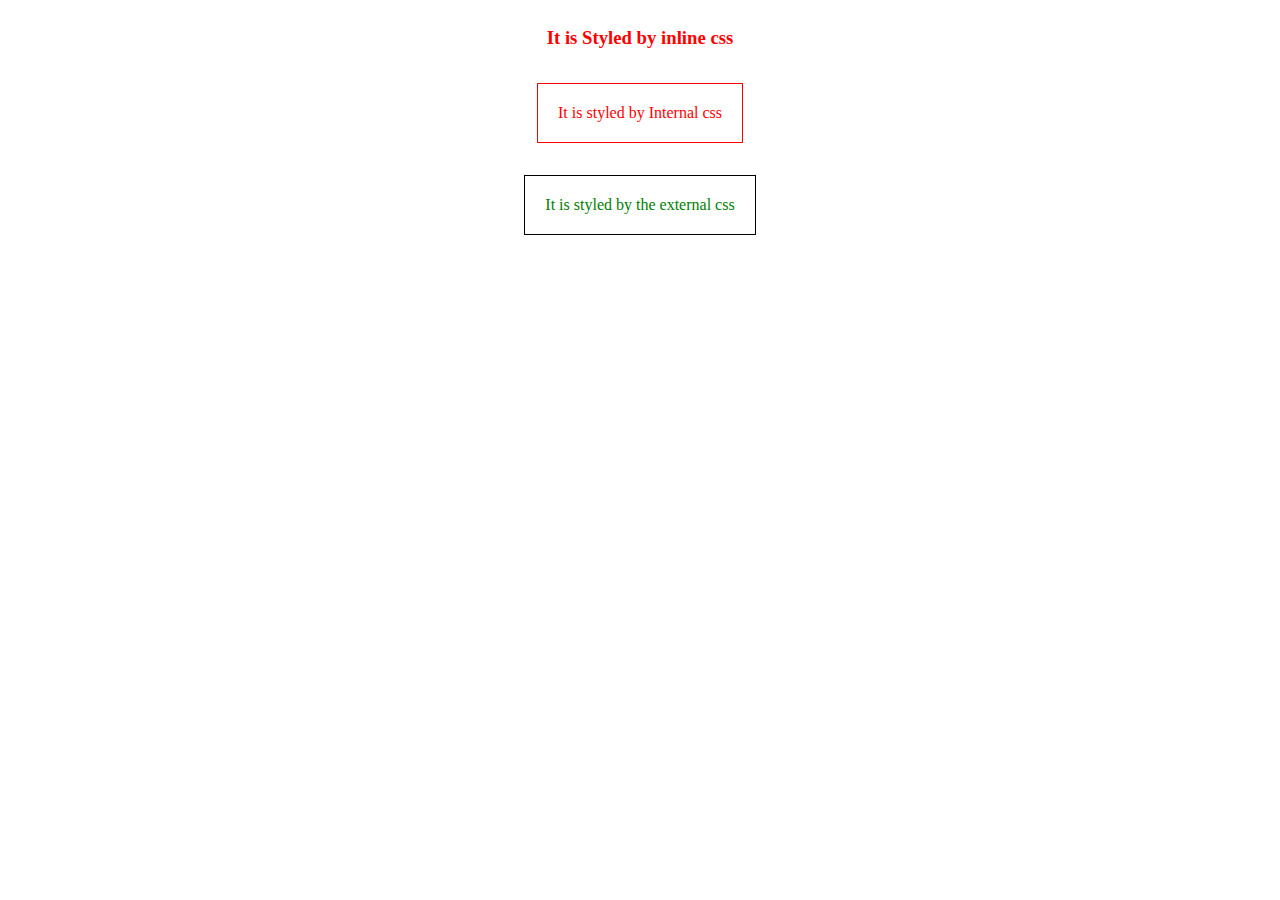
<file: exp-3/index.html>
<!DOCTYPE html>
<html lang="en">
<head>
    <meta charset="UTF-8">
    <meta http-equiv="X-UA-Compatible" content="IE=edge">
    <meta name="viewport" content="width=device-width, initial-scale=1.0">
    <title>Document</title>
    <link rel="stylesheet" href="./index.css">
    <style>
        .internal{
            display: flex;
            justify-content: center;
        }
        .internal p {
            border: 1px solid;
            color: red;
            font-family: 'Times New Roman', Times, serif;
            padding: 20px;
        }
    </style>
</head>
<body>
    <div style=" display: flex;justify-content: center;">
        <h3 style="color: red;font-family: 'Times New Roman', Times, serif;">It is Styled by inline css</h3>
    </div>
    <div class="internal">
        <p>It is styled by Internal css</p>
    </div>
    <div class="external">
        <p>
            It is styled by the external css
        </p>
    </div>
</body>
</html>
</file>
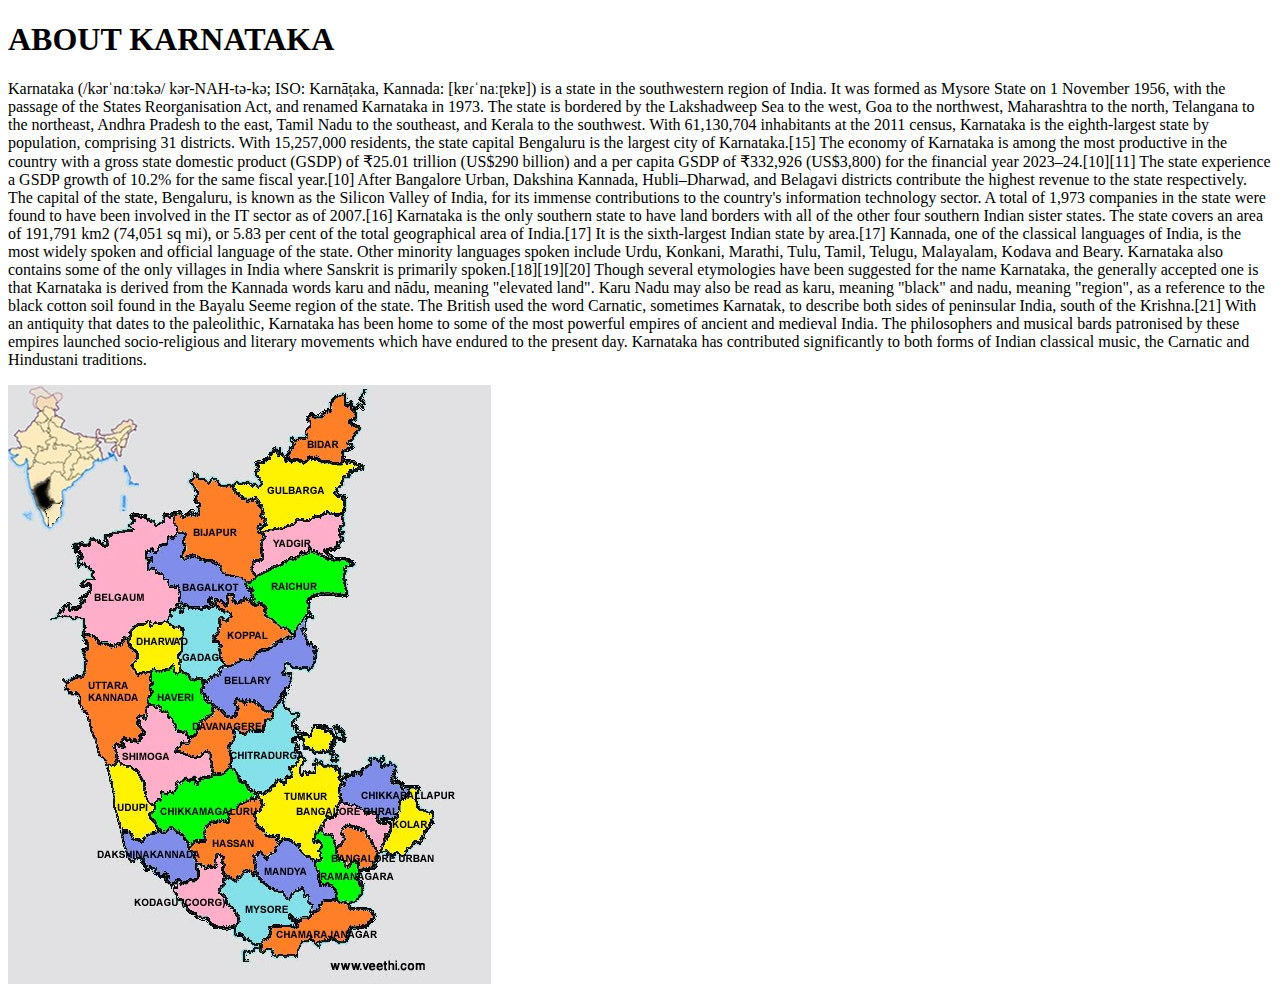
<file: Exp-1/karnataka.html>
<!DOCTYPE html>
<html lang="en">
<head>
    <meta charset="UTF-8">
    <meta name="viewport" content="width=device-width, initial-scale=1.0">
    <title>Document</title>
</head>
<body>
    <h1><b>ABOUT KARNATAKA</b></h1>
    <P>Karnataka (/kərˈnɑːtəkə/ kər-NAH-tə-kə; ISO: Karnāṭaka, Kannada: [kɐɾˈnaːʈɐkɐ]) is a state in the southwestern region of India. It was formed as Mysore State on 1 November 1956, with the passage of the States Reorganisation Act, and renamed Karnataka in 1973. The state is bordered by the Lakshadweep Sea to the west, Goa to the northwest, Maharashtra to the north, Telangana to the northeast, Andhra Pradesh to the east, Tamil Nadu to the southeast, and Kerala to the southwest. With 61,130,704 inhabitants at the 2011 census, Karnataka is the eighth-largest state by population, comprising 31 districts. With 15,257,000 residents, the state capital Bengaluru is the largest city of Karnataka.[15]

        The economy of Karnataka is among the most productive in the country with a gross state domestic product (GSDP) of ₹25.01 trillion (US$290 billion) and a per capita GSDP of ₹332,926 (US$3,800) for the financial year 2023–24.[10][11] The state experience a GSDP growth of 10.2% for the same fiscal year.[10] After Bangalore Urban, Dakshina Kannada, Hubli–Dharwad, and Belagavi districts contribute the highest revenue to the state respectively. The capital of the state, Bengaluru, is known as the Silicon Valley of India, for its immense contributions to the country's information technology sector. A total of 1,973 companies in the state were found to have been involved in the IT sector as of 2007.[16]
        
        Karnataka is the only southern state to have land borders with all of the other four southern Indian sister states. The state covers an area of 191,791 km2 (74,051 sq mi), or 5.83 per cent of the total geographical area of India.[17] It is the sixth-largest Indian state by area.[17] Kannada, one of the classical languages of India, is the most widely spoken and official language of the state. Other minority languages spoken include Urdu, Konkani, Marathi, Tulu, Tamil, Telugu, Malayalam, Kodava and Beary. Karnataka also contains some of the only villages in India where Sanskrit is primarily spoken.[18][19][20]
        
        Though several etymologies have been suggested for the name Karnataka, the generally accepted one is that Karnataka is derived from the Kannada words karu and nādu, meaning "elevated land". Karu Nadu may also be read as karu, meaning "black" and nadu, meaning "region", as a reference to the black cotton soil found in the Bayalu Seeme region of the state. The British used the word Carnatic, sometimes Karnatak, to describe both sides of peninsular India, south of the Krishna.[21] With an antiquity that dates to the paleolithic, Karnataka has been home to some of the most powerful empires of ancient and medieval India. The philosophers and musical bards patronised by these empires launched socio-religious and literary movements which have endured to the present day. Karnataka has contributed significantly to both forms of Indian classical music, the Carnatic and Hindustani traditions.</P>
    <img src="karnataka-map.jpg"/>
</body>
</html>
</file>
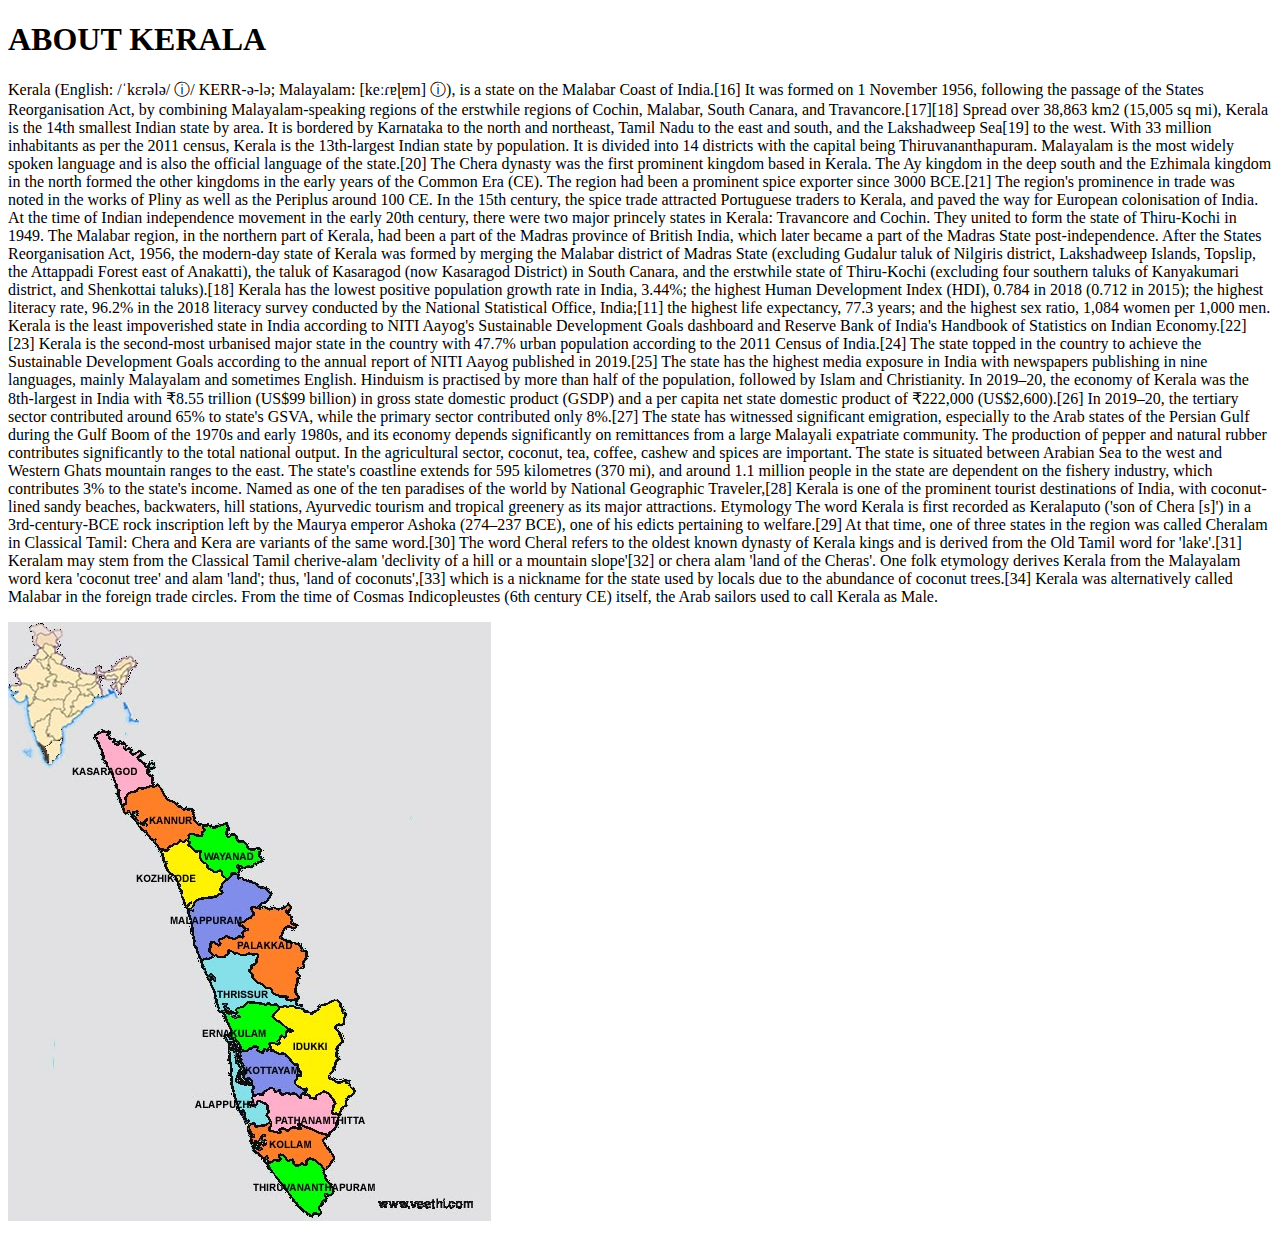
<file: Exp-1/kerala.html>
<!DOCTYPE html>
<html lang="en">
<head>
    <meta charset="UTF-8">
    <meta name="viewport" content="width=device-width, initial-scale=1.0">
    <title>Document</title>
</head>
<body>
    <h1><b>ABOUT KERALA</b></h1>
    <P>Kerala (English: /ˈkɛrələ/ ⓘ/ KERR-ə-lə; Malayalam: [keːɾɐɭɐm] ⓘ), is a state on the Malabar Coast of India.[16] It was formed on 1 November 1956, following the passage of the States Reorganisation Act, by combining Malayalam-speaking regions of the erstwhile regions of Cochin, Malabar, South Canara, and Travancore.[17][18] Spread over 38,863 km2 (15,005 sq mi), Kerala is the 14th smallest Indian state by area. It is bordered by Karnataka to the north and northeast, Tamil Nadu to the east and south, and the Lakshadweep Sea[19] to the west. With 33 million inhabitants as per the 2011 census, Kerala is the 13th-largest Indian state by population. It is divided into 14 districts with the capital being Thiruvananthapuram. Malayalam is the most widely spoken language and is also the official language of the state.[20]

        The Chera dynasty was the first prominent kingdom based in Kerala. The Ay kingdom in the deep south and the Ezhimala kingdom in the north formed the other kingdoms in the early years of the Common Era (CE). The region had been a prominent spice exporter since 3000 BCE.[21] The region's prominence in trade was noted in the works of Pliny as well as the Periplus around 100 CE. In the 15th century, the spice trade attracted Portuguese traders to Kerala, and paved the way for European colonisation of India. At the time of Indian independence movement in the early 20th century, there were two major princely states in Kerala: Travancore and Cochin. They united to form the state of Thiru-Kochi in 1949. The Malabar region, in the northern part of Kerala, had been a part of the Madras province of British India, which later became a part of the Madras State post-independence. After the States Reorganisation Act, 1956, the modern-day state of Kerala was formed by merging the Malabar district of Madras State (excluding Gudalur taluk of Nilgiris district, Lakshadweep Islands, Topslip, the Attappadi Forest east of Anakatti), the taluk of Kasaragod (now Kasaragod District) in South Canara, and the erstwhile state of Thiru-Kochi (excluding four southern taluks of Kanyakumari district, and Shenkottai taluks).[18]
        
        Kerala has the lowest positive population growth rate in India, 3.44%; the highest Human Development Index (HDI), 0.784 in 2018 (0.712 in 2015); the highest literacy rate, 96.2% in the 2018 literacy survey conducted by the National Statistical Office, India;[11] the highest life expectancy, 77.3 years; and the highest sex ratio, 1,084 women per 1,000 men. Kerala is the least impoverished state in India according to NITI Aayog's Sustainable Development Goals dashboard and Reserve Bank of India's Handbook of Statistics on Indian Economy.[22][23] Kerala is the second-most urbanised major state in the country with 47.7% urban population according to the 2011 Census of India.[24] The state topped in the country to achieve the Sustainable Development Goals according to the annual report of NITI Aayog published in 2019.[25] The state has the highest media exposure in India with newspapers publishing in nine languages, mainly Malayalam and sometimes English. Hinduism is practised by more than half of the population, followed by Islam and Christianity.
        
        In 2019–20, the economy of Kerala was the 8th-largest in India with ₹8.55 trillion (US$99 billion) in gross state domestic product (GSDP) and a per capita net state domestic product of ₹222,000 (US$2,600).[26] In 2019–20, the tertiary sector contributed around 65% to state's GSVA, while the primary sector contributed only 8%.[27] The state has witnessed significant emigration, especially to the Arab states of the Persian Gulf during the Gulf Boom of the 1970s and early 1980s, and its economy depends significantly on remittances from a large Malayali expatriate community. The production of pepper and natural rubber contributes significantly to the total national output. In the agricultural sector, coconut, tea, coffee, cashew and spices are important. The state is situated between Arabian Sea to the west and Western Ghats mountain ranges to the east. The state's coastline extends for 595 kilometres (370 mi), and around 1.1 million people in the state are dependent on the fishery industry, which contributes 3% to the state's income. Named as one of the ten paradises of the world by National Geographic Traveler,[28] Kerala is one of the prominent tourist destinations of India, with coconut-lined sandy beaches, backwaters, hill stations, Ayurvedic tourism and tropical greenery as its major attractions.
        
        Etymology
        The word Kerala is first recorded as Keralaputo ('son of Chera [s]') in a 3rd-century-BCE rock inscription left by the Maurya emperor Ashoka (274–237 BCE), one of his edicts pertaining to welfare.[29] At that time, one of three states in the region was called Cheralam in Classical Tamil: Chera and Kera are variants of the same word.[30] The word Cheral refers to the oldest known dynasty of Kerala kings and is derived from the Old Tamil word for 'lake'.[31] Keralam may stem from the Classical Tamil cherive-alam 'declivity of a hill or a mountain slope'[32] or chera alam 'land of the Cheras'. One folk etymology derives Kerala from the Malayalam word kera 'coconut tree' and alam 'land'; thus, 'land of coconuts',[33] which is a nickname for the state used by locals due to the abundance of coconut trees.[34] Kerala was alternatively called Malabar in the foreign trade circles. From the time of Cosmas Indicopleustes (6th century CE) itself, the Arab sailors used to call Kerala as Male.</P>
    <img src="kerala-map.jpg"/>
</body>
</html>
</file>
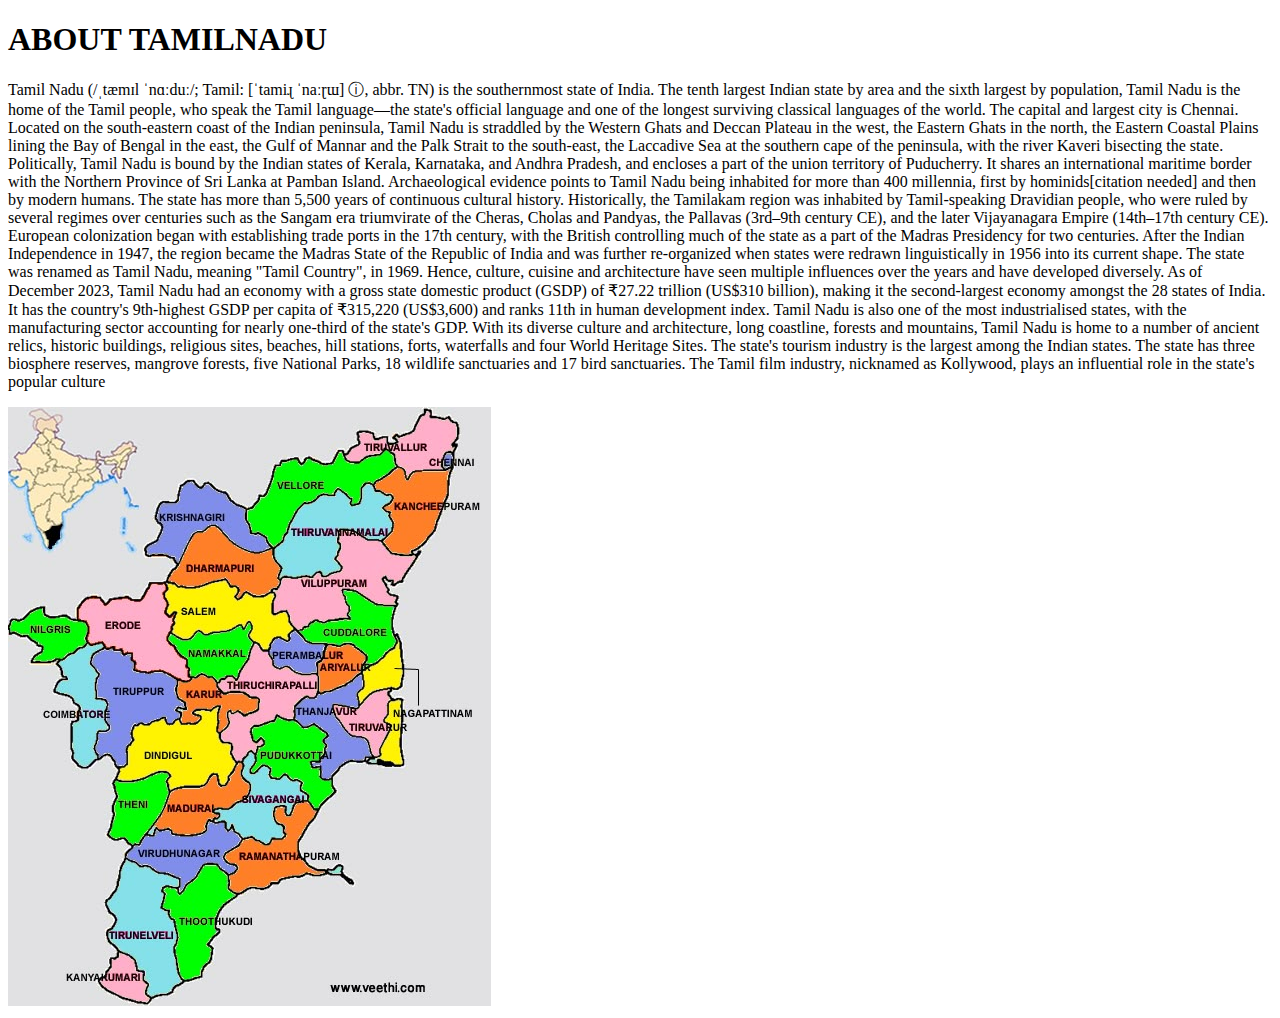
<file: Exp-1/Tamilnadu.html>
<!DOCTYPE html>
<html lang="en">
<head>
    <meta charset="UTF-8">
    <meta name="viewport" content="width=device-width, initial-scale=1.0">
    <title>Document</title>
</head>
<body>
    <h1><b>ABOUT TAMILNADU</b></h1>
    <P> Tamil Nadu (/ˌtæmɪl ˈnɑːduː/; Tamil: [ˈtamiɻ ˈnaːɽɯ] ⓘ, abbr. TN) is the southernmost state of India. The tenth largest Indian state by area and the sixth largest by population, Tamil Nadu is the home of the Tamil people, who speak the Tamil language—the state's official language and one of the longest surviving classical languages of the world. The capital and largest city is Chennai.

        Located on the south-eastern coast of the Indian peninsula, Tamil Nadu is straddled by the Western Ghats and Deccan Plateau in the west, the Eastern Ghats in the north, the Eastern Coastal Plains lining the Bay of Bengal in the east, the Gulf of Mannar and the Palk Strait to the south-east, the Laccadive Sea at the southern cape of the peninsula, with the river Kaveri bisecting the state. Politically, Tamil Nadu is bound by the Indian states of Kerala, Karnataka, and Andhra Pradesh, and encloses a part of the union territory of Puducherry. It shares an international maritime border with the Northern Province of Sri Lanka at Pamban Island.
        
        Archaeological evidence points to Tamil Nadu being inhabited for more than 400 millennia, first by hominids[citation needed] and then by modern humans. The state has more than 5,500 years of continuous cultural history. Historically, the Tamilakam region was inhabited by Tamil-speaking Dravidian people, who were ruled by several regimes over centuries such as the Sangam era triumvirate of the Cheras, Cholas and Pandyas, the Pallavas (3rd–9th century CE), and the later Vijayanagara Empire (14th–17th century CE). European colonization began with establishing trade ports in the 17th century, with the British controlling much of the state as a part of the Madras Presidency for two centuries. After the Indian Independence in 1947, the region became the Madras State of the Republic of India and was further re-organized when states were redrawn linguistically in 1956 into its current shape. The state was renamed as Tamil Nadu, meaning "Tamil Country", in 1969. Hence, culture, cuisine and architecture have seen multiple influences over the years and have developed diversely.
        
        As of December 2023, Tamil Nadu had an economy with a gross state domestic product (GSDP) of ₹27.22 trillion (US$310 billion), making it the second-largest economy amongst the 28 states of India. It has the country's 9th-highest GSDP per capita of ₹315,220 (US$3,600) and ranks 11th in human development index. Tamil Nadu is also one of the most industrialised states, with the manufacturing sector accounting for nearly one-third of the state's GDP. With its diverse culture and architecture, long coastline, forests and mountains, Tamil Nadu is home to a number of ancient relics, historic buildings, religious sites, beaches, hill stations, forts, waterfalls and four World Heritage Sites. The state's tourism industry is the largest among the Indian states. The state has three biosphere reserves, mangrove forests, five National Parks, 18 wildlife sanctuaries and 17 bird sanctuaries. The Tamil film industry, nicknamed as Kollywood, plays an influential role in the state's popular culture</P>
    <img src="tamilnadu-map.jpg"/>
    </body>
</html>
</file>
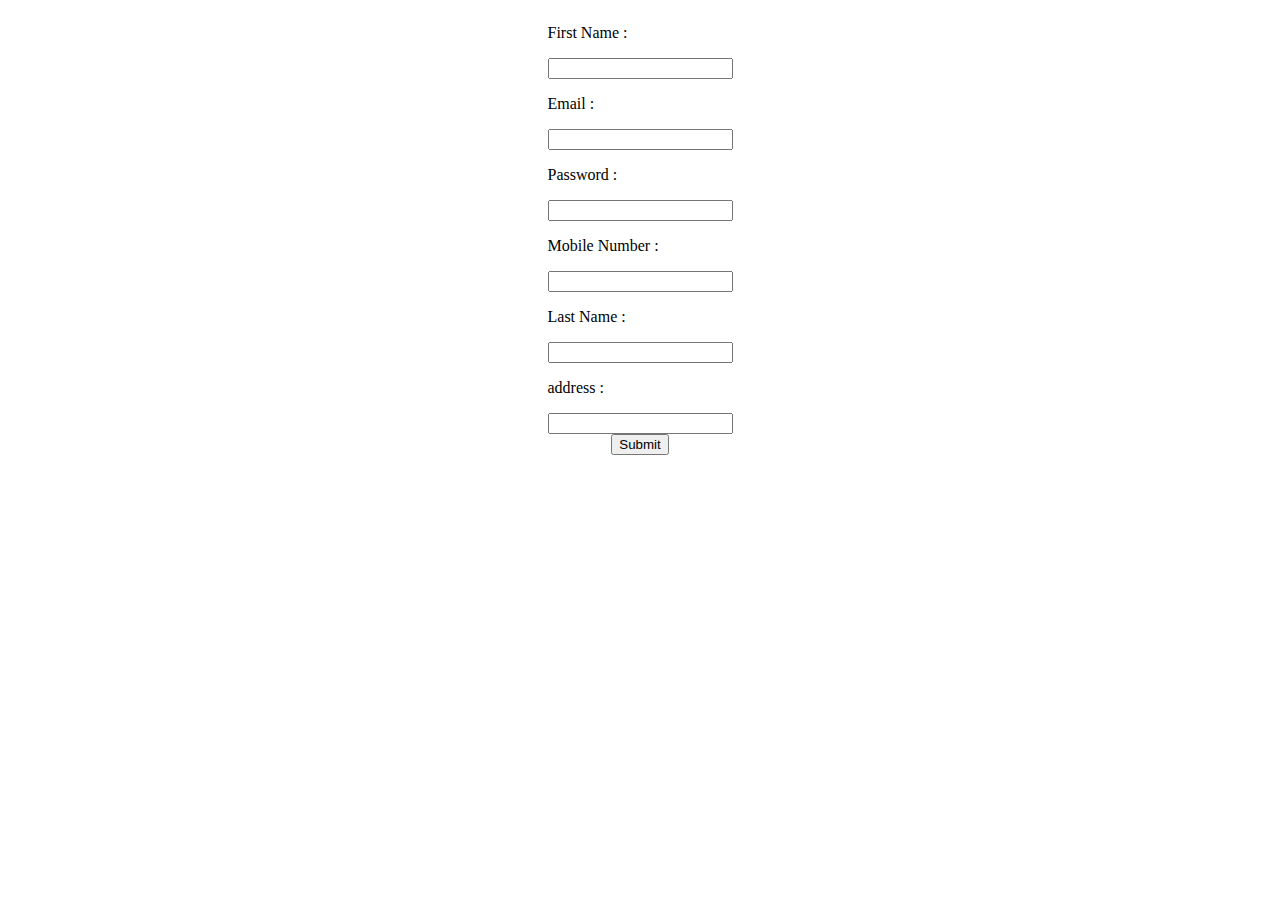
<file: exp-2/form.html>
<!DOCTYPE html>
<html lang="en">
<head>
    <meta charset="UTF-8">
    <meta name="viewport" content="width=device-width, initial-scale=1.0">
    <title>Form</title>
    <link rel="stylesheet" href="./form.css">
</head>
<body>
    <div>
        
    <div>
        <p>
            First Name :
        </p>
        <input id="fname"/>
        <p>
            Email :
        </p>
        <input id = "email"/>
        <p>
            Password :
        </p>
        <input id = "password"/>
        <p>
            Mobile Number :
        </p>
        <input id  = "number" />
        <p>
            Last Name :
        </p>
        <input id="lname"/>
        <p>
            address :
        </p>
        <input id="address"/>
        
    </div>
    <div class="div-btn">
        <button onclick=printform()>Submit</button>
    </div>
    </div>
</body>
<script src="./form.js"></script>
</html>
</file>
<file: exp-3/index.css>
.external{
    display: flex;
    justify-content: center;
}
.external p {
    border: 1px solid black;
    color: green;
    font-family: 'Times New Roman', Times, serif;
    padding: 20px;
}
</file>
<file: exp-2/form.css>
.main-div{
    display: flex;
    flex-direction: column;
    gap: 10px;
}
form{
    display: inline-flex;
    flex-direction: column;
    gap: 20px;
}
.div-btn{
    display: flex;
    justify-content: center;
}
body{
    display: flex;
    justify-content: center;
}
</file>
